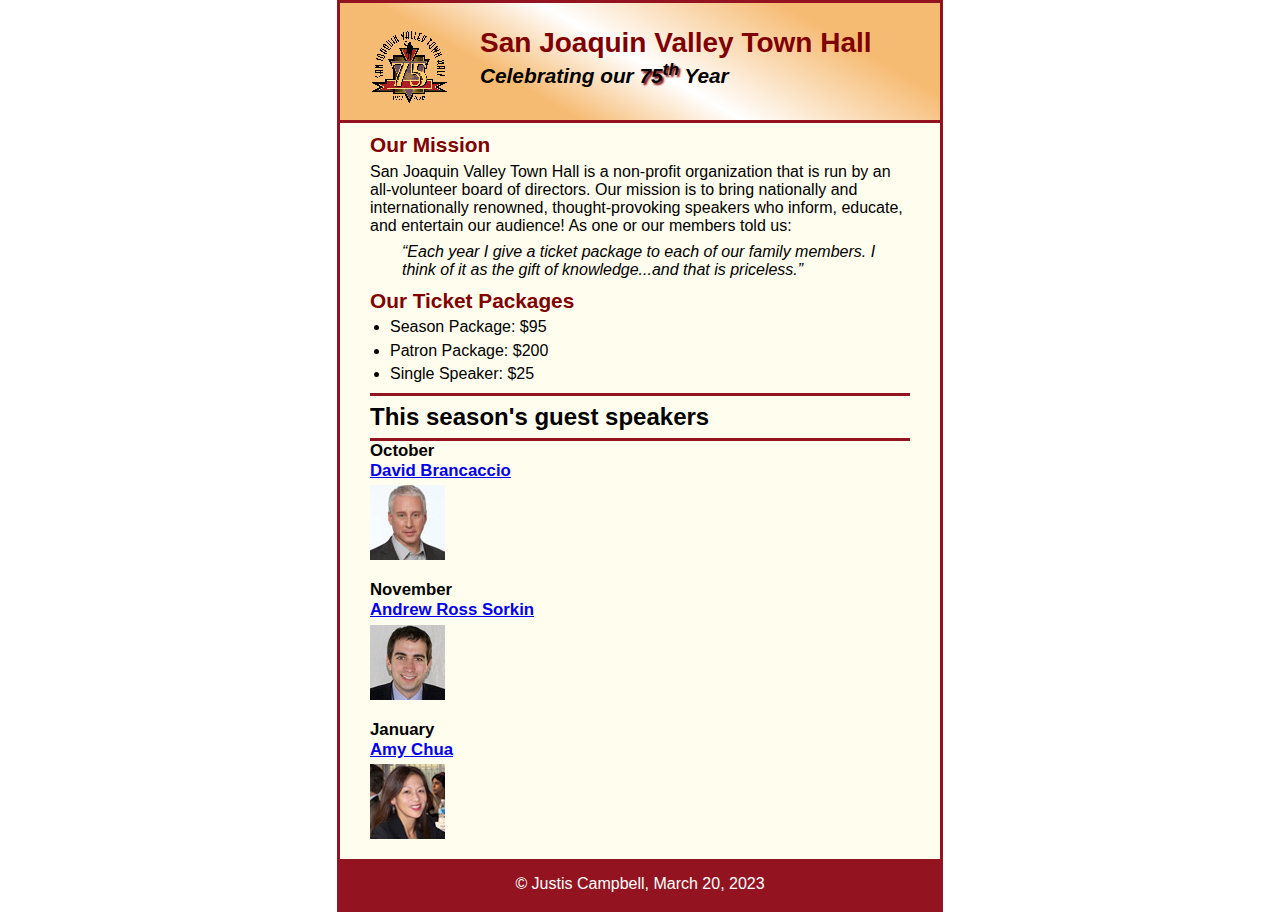
<file: index.html>
<!DOCTYPE html>
<html lang="en">

<head>
	<meta charset="utf-8">
	<title>San Joaquin Valley Town Hall</title>
	<link rel="shortcut icon" href="images/favicon.ico">
	<link rel="stylesheet" href="styles/c5_main.css">
</head>

<body>
<header>
	<img src="images/town_hall_logo.gif" alt="Town Hall logo" height="80">
	<h2>San Joaquin Valley Town Hall</h2>
	<h3>Celebrating our <span class="shadow">75<sup>th</sup></span> Year</h3>
</header>
<main>
	<h2>Our Mission</h2>
	<p>San Joaquin Valley Town Hall is a non-profit organization that is run by an
		all-volunteer board of directors. Our mission is to bring nationally and
		internationally renowned, thought-provoking speakers who inform, educate,
		and entertain our audience! As one or our members told us:</p>
	<blockquote>&ldquo;Each year I give a ticket package to each of our family members.
		I think of it as the gift of knowledge...and that is priceless.&rdquo;</blockquote>

	<h2>Our Ticket Packages</h2>
	<ul>
		<li>Season Package: $95</li>
		<li>Patron Package: $200</li>
		<li>Single Speaker: $25</li>
	</ul>

	<h1>This season's guest speakers</h1>
	<h3>October<br><a href="speakers/brancaccio.html">David Brancaccio</a></h3>
	<img src="images/brancaccio75.jpg" alt="David Brancaccio photo">
	<h3>November<br><a href="speakers/sorkin.html">Andrew Ross Sorkin</a></h3>
	<img src="images/sorkin75.jpg" alt="Andrew Ross Sorkin photo">
	<h3>January<br><a href="speakers/chua.html">Amy Chua</a></h3>
	<img src="images/chua75.jpg" alt="Amy Chua photo">
</main>
<footer>
	<p>&copy; Justis Campbell, March 20, 2023</p>
</footer>
</body>
</html>
</file>
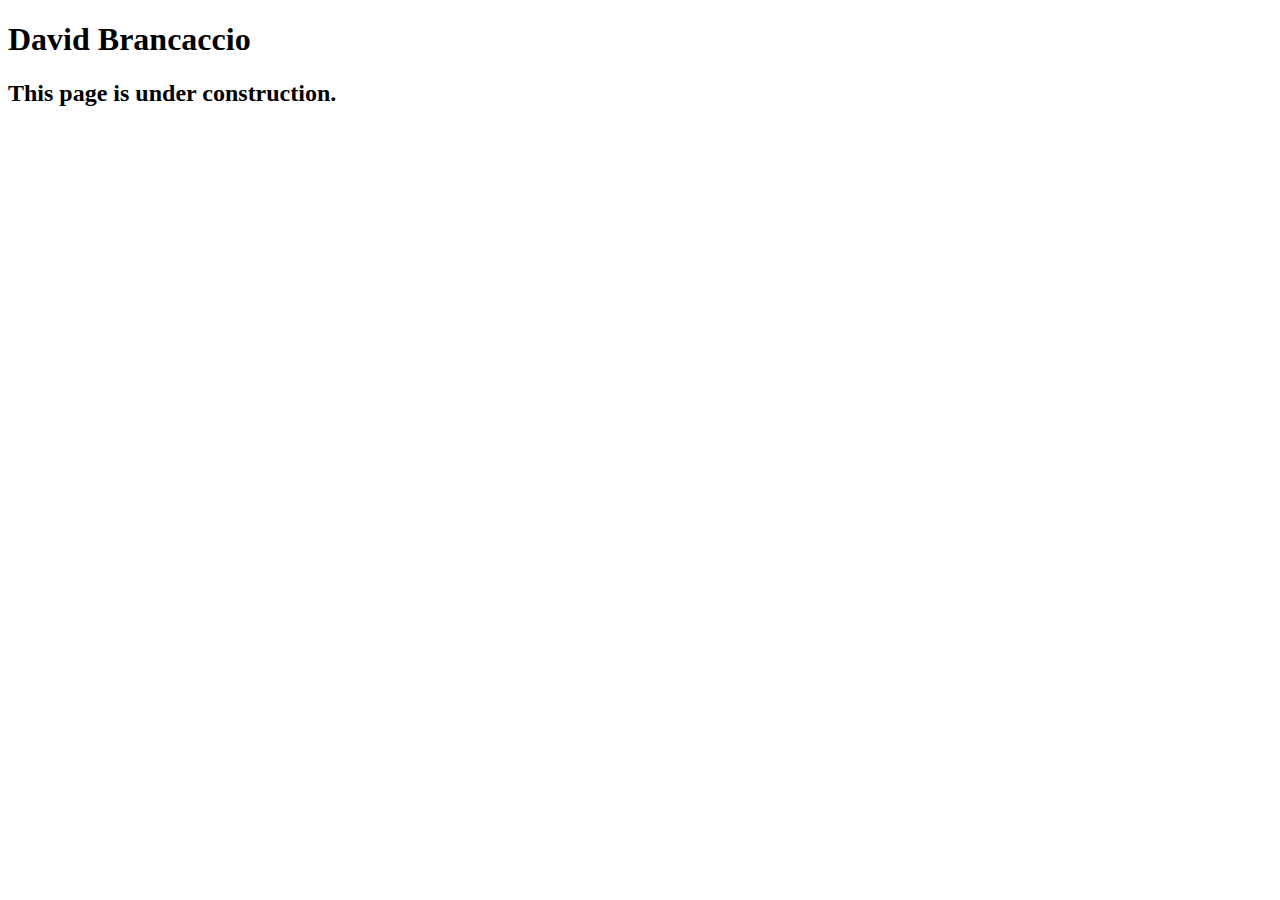
<file: speakers/brancaccio.html>
<!DOCTYPE html>
<html lang="en">

<head>
	<meta charset="utf-8">
	<title>San Joaquin Valley Town Hall</title>
	<link rel="shortcut icon" href="../images/favicon.ico">
</head>

<body>
    <main>
	    <h1>David Brancaccio</h1>
	    <h2>This page is under construction.</h2>	        
    </main>
</body>

</html>
</file>
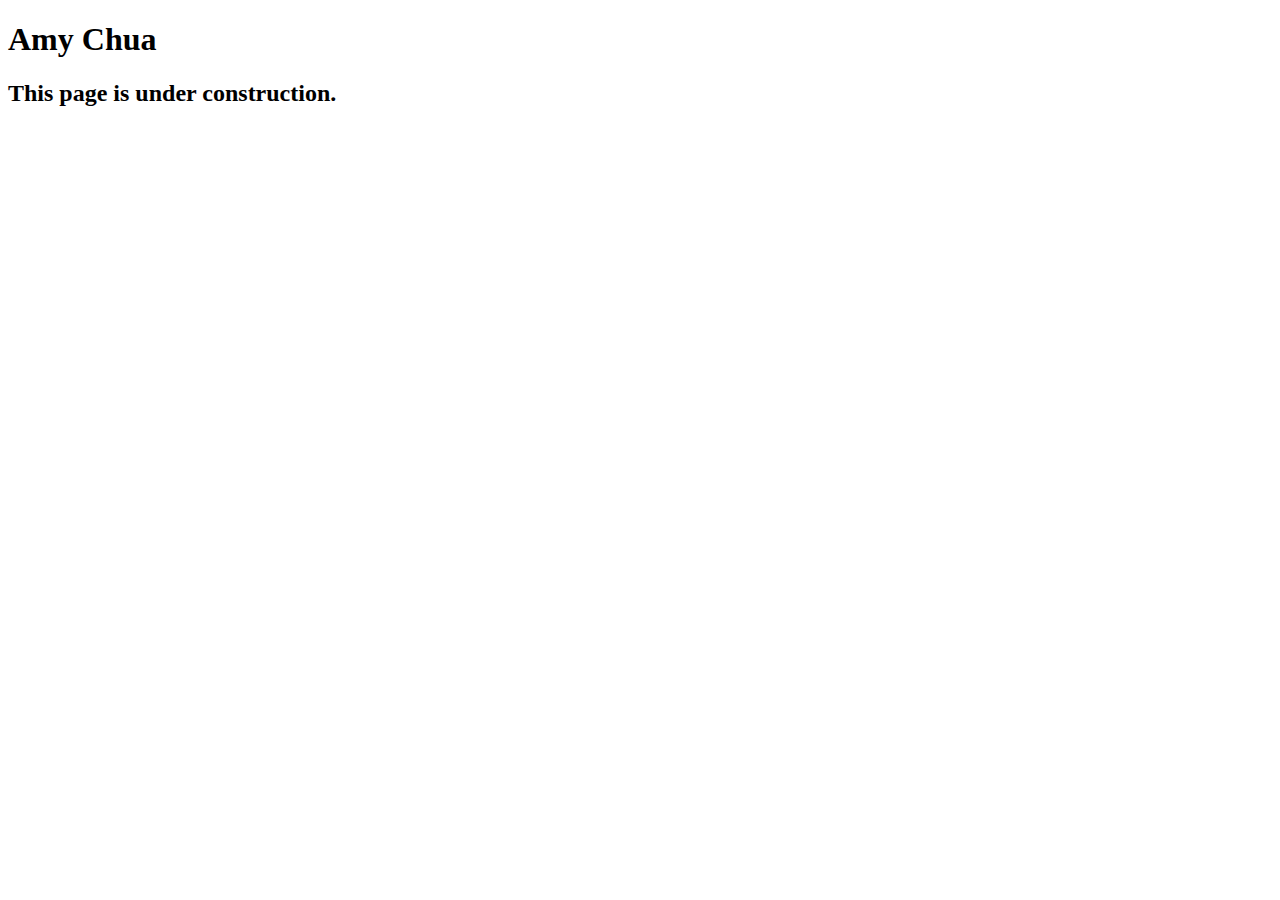
<file: speakers/chua.html>
<!DOCTYPE html>
<html lang="en">

<head>
	<meta charset="utf-8">
	<title>San Joaquin Valley Town Hall</title>
	<link rel="shortcut icon" href="../images/favicon.ico">
</head>

<body>
	<main>
		<h1>Amy Chua</h1>
		<h2>This page is under construction.</h2>
	</main>
</body>

</html>
</file>
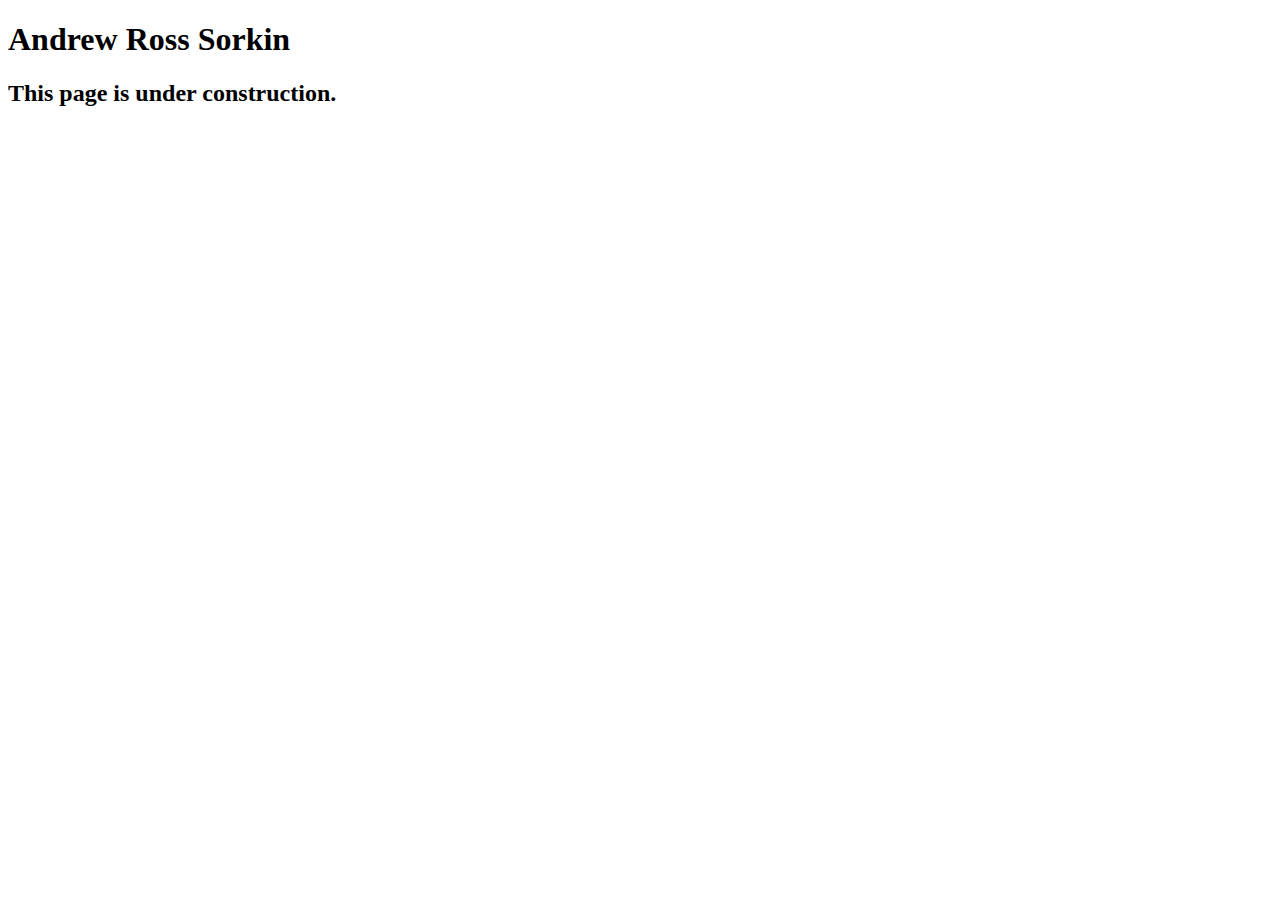
<file: speakers/sorkin.html>
<!DOCTYPE html>
<html lang="en">

<head>
	<meta charset="utf-8">
	<title>San Joaquin Valley Town Hall</title>
	<link rel="shortcut icon" href="../images/favicon.ico">
</head>

<body>
	<main>
		<h1>Andrew Ross Sorkin</h1>
		<h2>This page is under construction.</h2>
	</main>
</body>

</html>
</file>
<file: styles/c5_main.css>
/* the styles for the elements */
* {
	margin: 0;
	padding: 0;
}
html {
	background-color: white;
}
body {
	font-family: Arial, Helvetica, sans-serif;
	font-size: 100%;
	width: 600px;
	margin: 0 auto;
	border: 3px solid #931420;
	background-color: #fffded;
}
a:focus, a:hover {
	font-style: italic;
}
/* the styles for the header */
header {
	padding: 1.5em 0 2em 0;
	border-bottom: 3px solid #931420;
	background-image: -moz-linear-gradient(
			30deg, #f6bb73 0%, #f6bb73 30%, white 50%, #f6bb73 80%, #f6bb73 100%);
	background-image: -webkit-linear-gradient(
			30deg, #f6bb73 0%, #f6bb73 30%, white 50%, #f6bb73 80%, #f6bb73 100%);
	background-image: -o-linear-gradient(
			30deg, #f6bb73 0%, #f6bb73 30%, white 50%, #f6bb73 80%, #f6bb73 100%);
	background-image: linear-gradient(
			30deg, #f6bb73 0%, #f6bb73 30%, white 50%, #f6bb73 80%, #f6bb73 100%);
}
header h2 {
	font-size: 175%;
	color: #800000;
}
header h3 {
	font-size: 130%;
	font-style: italic;
}
header img {
	float: left;
	padding: 0 30px;
}
.shadow {
	text-shadow: 2px 2px 2px #800000;
}
/* the styles for the main content */
main {
	clear: left;
}
main {
	padding: 0 30px;
}
/* the h1 styles for exercise 5-1 */
main h1 {
	font-size: 150%;
	padding: .3em 0;
	border-top: 3px solid #931420;
	border-bottom: 3px solid #931420;
}

/* the h1 styles for exercise 5-2
main h1 {
	font-size: 150%;
	border: 3px double #800000;
	margin-bottom: .75em;
	border-radius: 10px;
	box-shadow: 5px 5px;
	padding: .5em 0 .5em 2em;
	background-color: white;
} */
main h2 {
	color: #800000;
	font-size: 130%;
	padding: .5em 0 .25em 0;
}
main h3 {
	font-size: 105%;
	padding-bottom: .25em;
}
main img {
	padding-bottom: 1em;
}
main p {
	padding-bottom: .5em;
}
main blockquote {
	padding: 0 2em;
	font-style: italic;
}
main ul {
	padding: 0 0 .25em 1.25em;
}
main li {
	padding-bottom: .35em;
}

/* the styles for the footer */
footer {
	background-color: #931420;

}
footer p {
	text-align: center;
	color: white;
	padding: 1em 0;
}
</file>
